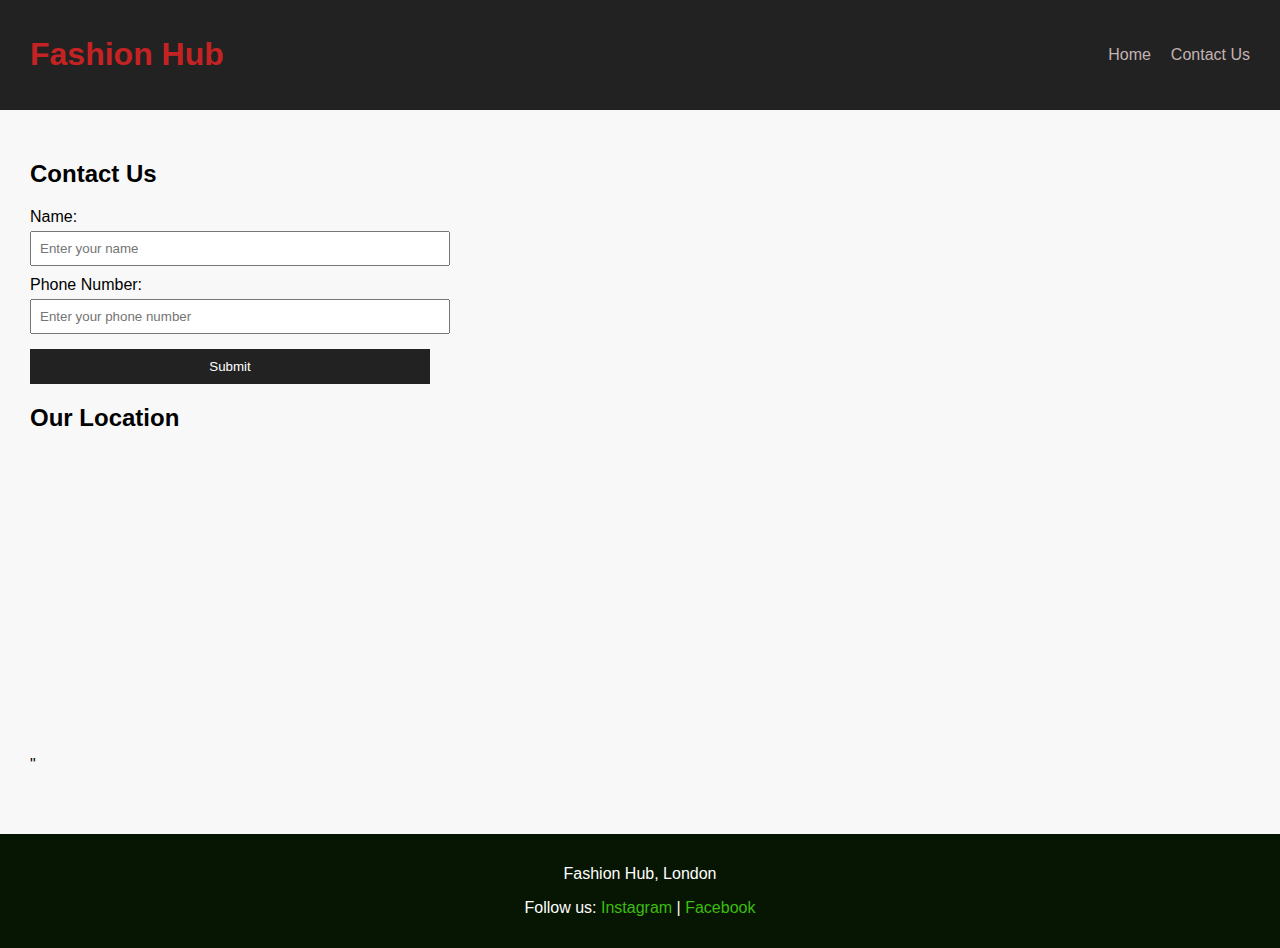
<file: map.html>
<!DOCTYPE html>
<html lang="en">
<head>
    <meta charset="UTF-8">
    <title>Fashion Hub | Contact Us</title>
    <link rel="stylesheet" href="style.css">
</head>
<body>

    
    <nav class="navbar">
        <h1 class="logo">Fashion Hub</h1>
        <ul>
            <li><a href="index.html">Home</a></li>
            <li><a href="map.html">Contact Us</a></li>
        </ul>
    </nav>

    <section class="container">

        <div class="form-section">
            <h2>Contact Us</h2>
            <form>
                <label>Name:</label>
                <input type="text" placeholder="Enter your name" required>

                <label>Phone Number:</label>
                <input type="tel" placeholder="Enter your phone number" required>

                <button type="submit">Submit</button>
            </form>
        </div>

       
        <div class="map-section">
            <h2>Our Location</h2>
            <iframe
                src="https://www.google.com/maps/embed?pb=!1m18!1m12!1m3!1d13610.3846005478!2d74.38376254627357!3d31.480293687713058!2m3!1f0!2f0!3f0!3m2!1i1024!2i768!4f13.1!3m3!1m2!1s0x391905fd556dd06b%3A0xd3d9770b88f0c919!2sDha%20Phase%201%2C%20Lahore%2C%20Pakistan!5e0!3m2!1sen!2s!4v1767165778521!5m2!1sen!2s" width="600" height="450" style="border:0;" allowfullscreen="" loading="lazy" referrerpolicy="no-referrer-when-downgrade"></iframe>"
                
            </iframe>
        </div>

    </section>

  
    <footer>
        <p> Fashion Hub, London</p>
        <p>
            Follow us:
            <a href="https://www.instagram.com">Instagram</a> |
            <a href="https://www.facebook.com">Facebook</a>
        </p>
    </footer>

</body>
</html>
</file>
<file: style.css>
body {
    margin: 0;
    font-family: Arial, sans-serif;
    background-color: #f8f8f8;
}


.navbar {
    background-color: #222;
    color: rgb(197, 35, 35);
    display: flex;
    justify-content: space-between;
    padding: 15px 30px;
    align-items: center;
}

.navbar ul {
    list-style: none;
    display: flex;
}

.navbar ul li {
    margin-left: 20px;
}

.navbar a {
    color: rgb(196, 179, 179);
    text-decoration: none;
}

.navbar a:hover {
    color: #dd160f;
}


.container {
    padding: 30px;
}


.image-section img {
    width: 100%;
    max-width: 500px;
    border-radius: 8px;
}


.video-section iframe {
    border-radius: 8px;
}


table {
    width: 100%;
    border-collapse: collapse;
    margin-top: 15px;
}

th, td {
    padding: 12px;
    text-align: center;
    border: 1px solid #ccc;
}

tr:nth-child(even) {
    background-color: #eee;
}


.form-section form {
    max-width: 400px;
}

.form-section label {
    display: block;
    margin-top: 10px;
}

.form-section input {
    width: 100%;
    padding: 8px;
    margin-top: 5px;
}

button {
    margin-top: 15px;
    padding: 10px;
    width: 100%;
    background-color: #222;
    color: white;
    border: none;
    cursor: pointer;
}

button:hover {
    background-color: #ff9800;
}


.map-section iframe {
    width: 100%;
    height: 300px;
    border: none;
    border-radius: 8px;
}


footer {
    background-color: #071602;
    color: white;
    text-align: center;
    padding: 15px;
    margin-top: 30px;
}

footer a {
    color: #3bbd10;
    text-decoration: none;
}
</file>
